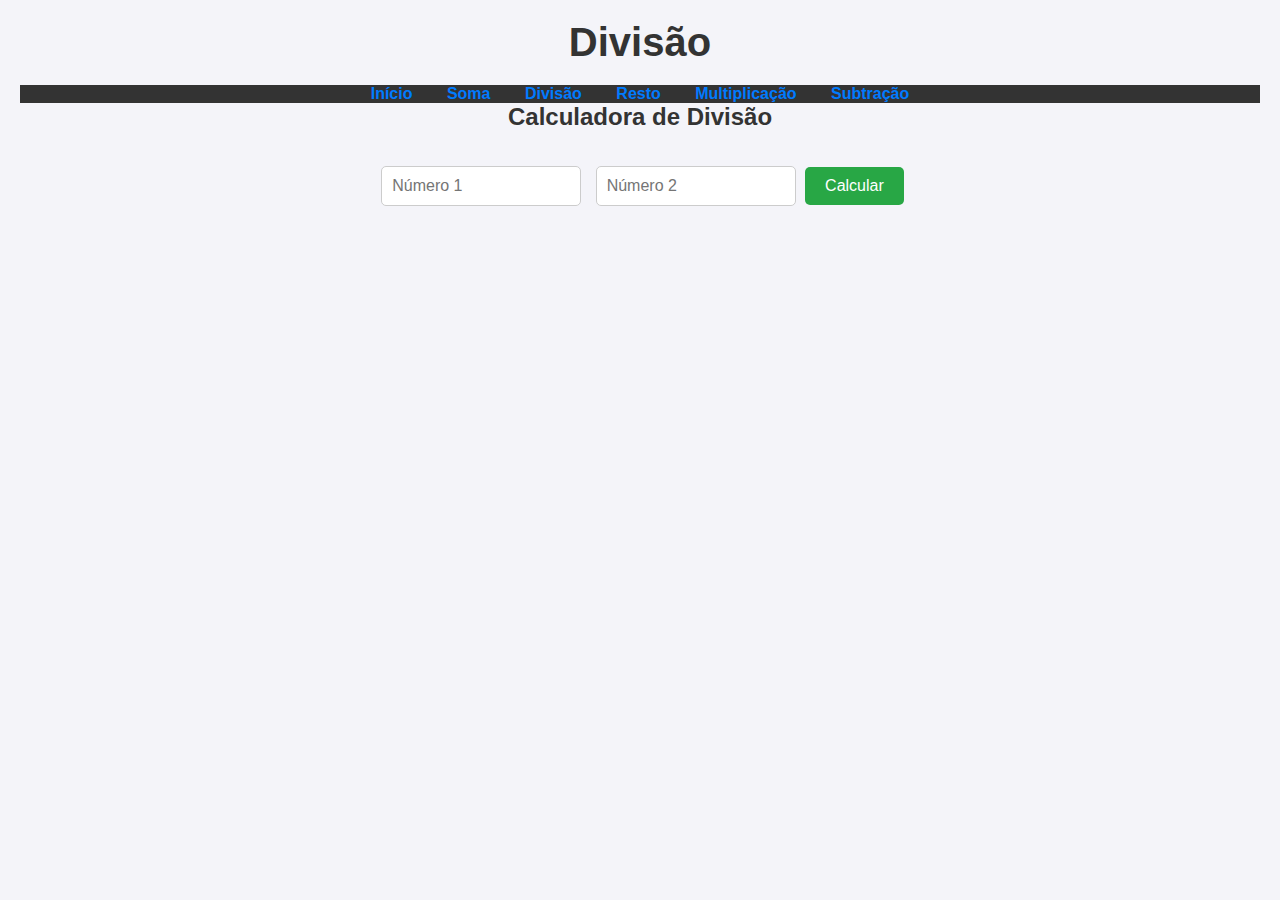
<file: divisao.html>
<!DOCTYPE html>
<html lang="pt-BR">
<head>
    <meta charset="UTF-8">
    <meta name="viewport" content="width=device-width, initial-scale=1.0">
    <title>Divisão</title>
    <link rel="stylesheet" href="css/style.css">
</head>
<body>
    <h1>Divisão</h1>
    <nav>
        <ul>
            <li><a href="index.html">Início</a></li>
            <li><a href="soma.html">Soma</a></li>
            <li><a href="divisao.html">Divisão</a></li>
            <li><a href="resto.html">Resto</a></li>
            <li><a href="multiplicacao.html">Multiplicação</a></li>
            <li><a href="subtracao.html">Subtração</a></li>
        </ul>
    </nav>

    <h2>Calculadora de Divisão</h2>
    <form id="divisaoForm">
        <input type="number" id="num1" placeholder="Número 1" required>
        <input type="number" id="num2" placeholder="Número 2" required>
        <button type="submit">Calcular</button>
    </form>
    <h3 id="resultado1"></h3>

    <script src="js/script.js"></script>
</body>
</html>
</file>
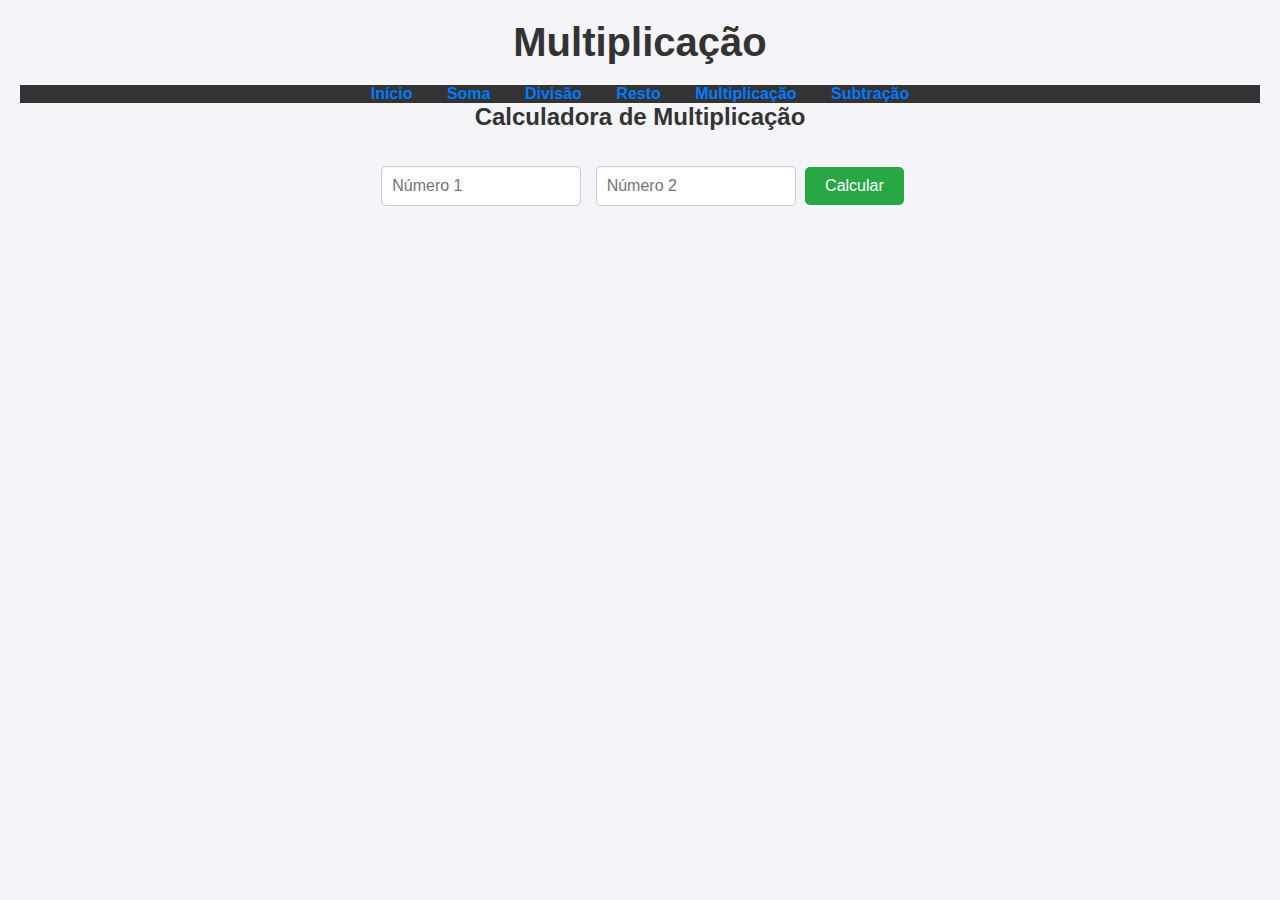
<file: multiplicacao.html>
<!DOCTYPE html>
<html lang="pt-BR">
<head>
    <meta charset="UTF-8">
    <meta name="viewport" content="width=device-width, initial-scale=1.0">
    <title>Multiplicação</title>
    <link rel="stylesheet" href="css/style.css">
</head>
<body>
    <h1>Multiplicação</h1>
    <nav>
        <ul>
            <li><a href="index.html">Início</a></li>
            <li><a href="soma.html">Soma</a></li>
            <li><a href="divisao.html">Divisão</a></li>
            <li><a href="resto.html">Resto</a></li>
            <li><a href="multiplicacao.html">Multiplicação</a></li>
            <li><a href="subtracao.html">Subtração</a></li>
        </ul>
    </nav>

    <h2>Calculadora de Multiplicação</h2>
    <form id="multiplicacaoForm">
        <input type="number" id="num1" placeholder="Número 1" required>
        <input type="number" id="num2" placeholder="Número 2" required>
        <button type="submit">Calcular</button>
    </form>
    <h3 id="resultado2"></h3>

    <script src="js/script.js"></script>
</body>
</html>
</file>
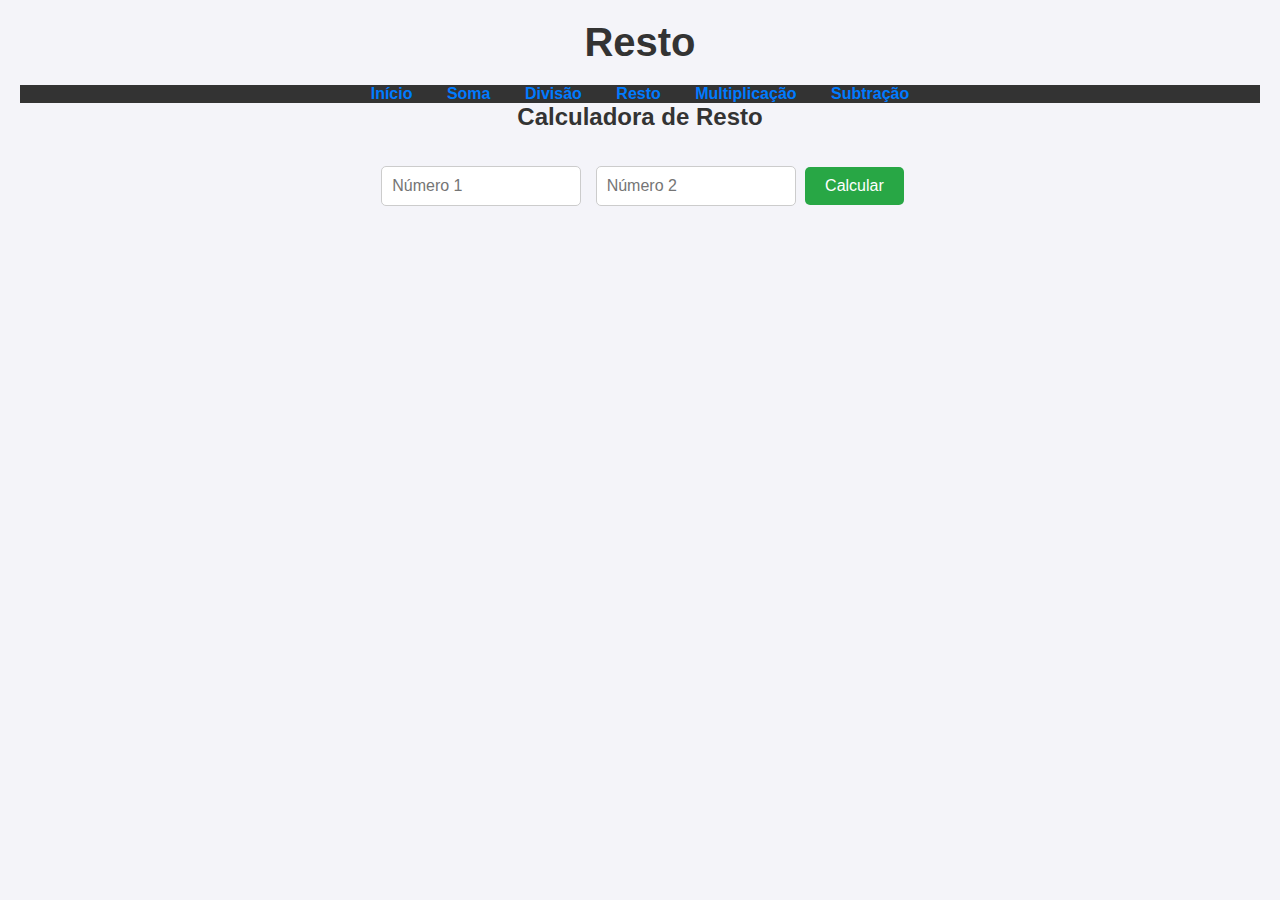
<file: resto.html>
<!DOCTYPE html>
<html lang="pt-BR">
<head>
    <meta charset="UTF-8">
    <meta name="viewport" content="width=device-width, initial-scale=1.0">
    <title>Resto</title>
    <link rel="stylesheet" href="css/style.css">
</head>
<body>
    <h1>Resto</h1>
    <nav>
        <ul>
            <li><a href="index.html">Início</a></li>
            <li><a href="soma.html">Soma</a></li>
            <li><a href="divisao.html">Divisão</a></li>
            <li><a href="resto.html">Resto</a></li>
            <li><a href="multiplicacao.html">Multiplicação</a></li>
            <li><a href="subtracao.html">Subtração</a></li>
        </ul>
    </nav>

    <h2>Calculadora de Resto</h2>
    <form id="restoForm">
        <input type="number" id="num1" placeholder="Número 1" required>
        <input type="number" id="num2" placeholder="Número 2" required>
        <button type="submit">Calcular</button>
    </form>
    <h3 id="resultado3"></h3>

    <script src="js/script.js"></script>
</body>
</html>
</file>
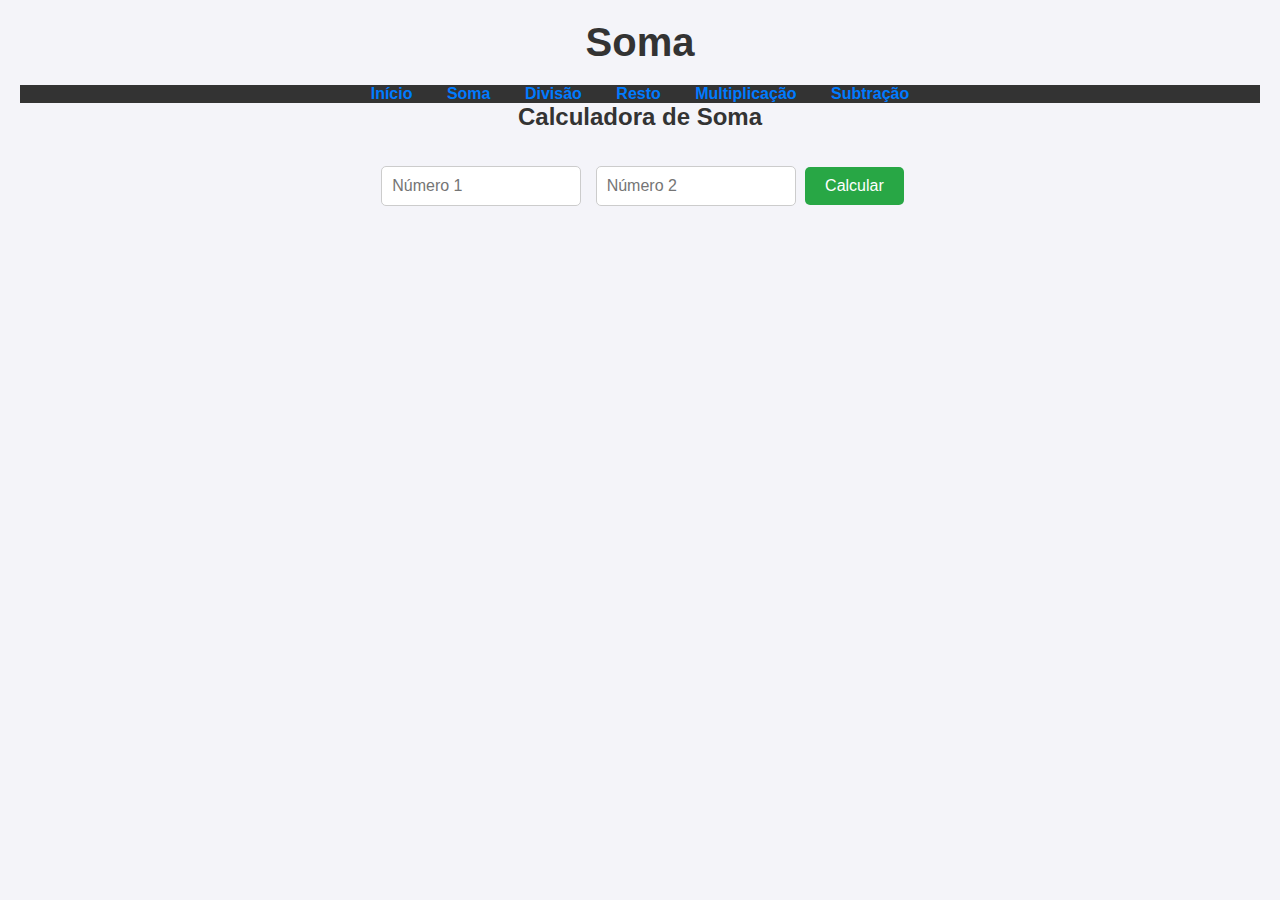
<file: soma.html>
<!DOCTYPE html>
<html lang="pt-BR">
<head>
    <meta charset="UTF-8">
    <meta name="viewport" content="width=device-width, initial-scale=1.0">
    <title>Soma</title>
    <link rel="stylesheet" href="css/style.css">
</head>
<body>
    <h1>Soma</h1>
    <nav>
        <ul>
            <li><a href="index.html">Início</a></li>
            <li><a href="soma.html">Soma</a></li>
            <li><a href="divisao.html">Divisão</a></li>
            <li><a href="resto.html">Resto</a></li>
            <li><a href="multiplicacao.html">Multiplicação</a></li>
            <li><a href="subtracao.html">Subtração</a></li>
        </ul>
    </nav>

    <h2>Calculadora de Soma</h2>
    <form id="somaForm">
        <input type="number" id="num1" placeholder="Número 1" required>
        <input type="number" id="num2" placeholder="Número 2" required>
        <button type="submit">Calcular</button>
    </form>
    <h3 id="resultado"></h3>

    <script src="js/script.js"></script>
</body>
</html>
</file>
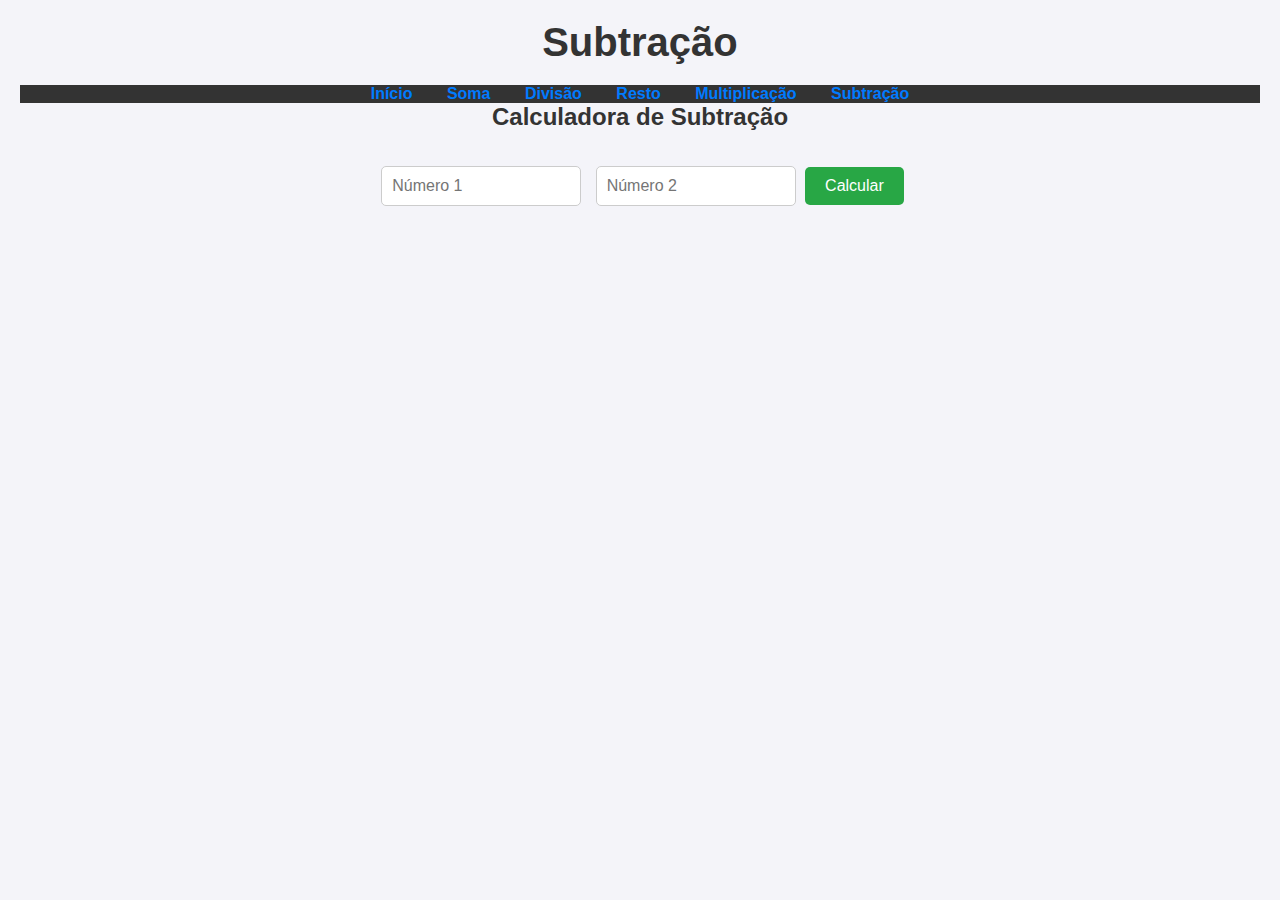
<file: subtracao.html>
<!DOCTYPE html>
<html lang="pt-BR">
<head>
    <meta charset="UTF-8">
    <meta name="viewport" content="width=device-width, initial-scale=1.0">
    <title>Subtração</title>
    <link rel="stylesheet" href="css/style.css">
</head>
<body>
    <h1>Subtração</h1>
    <nav>
        <ul>
            <li><a href="index.html">Início</a></li>
            <li><a href="soma.html">Soma</a></li>
            <li><a href="divisao.html">Divisão</a></li>
            <li><a href="resto.html">Resto</a></li>
            <li><a href="multiplicacao.html">Multiplicação</a></li>
            <li><a href="subtracao.html">Subtração</a></li>
        </ul>
    </nav>

    <h2>Calculadora de Subtração</h2>
    <form id="subtracaoForm">
        <input type="number" id="num1" placeholder="Número 1" required>
        <input type="number" id="num2" placeholder="Número 2" required>
        <button type="submit">Calcular</button>
    </form>
    <h3 id="resultado4"></h3>

    <script src="js/script.js"></script>
</body>
</html>
</file>
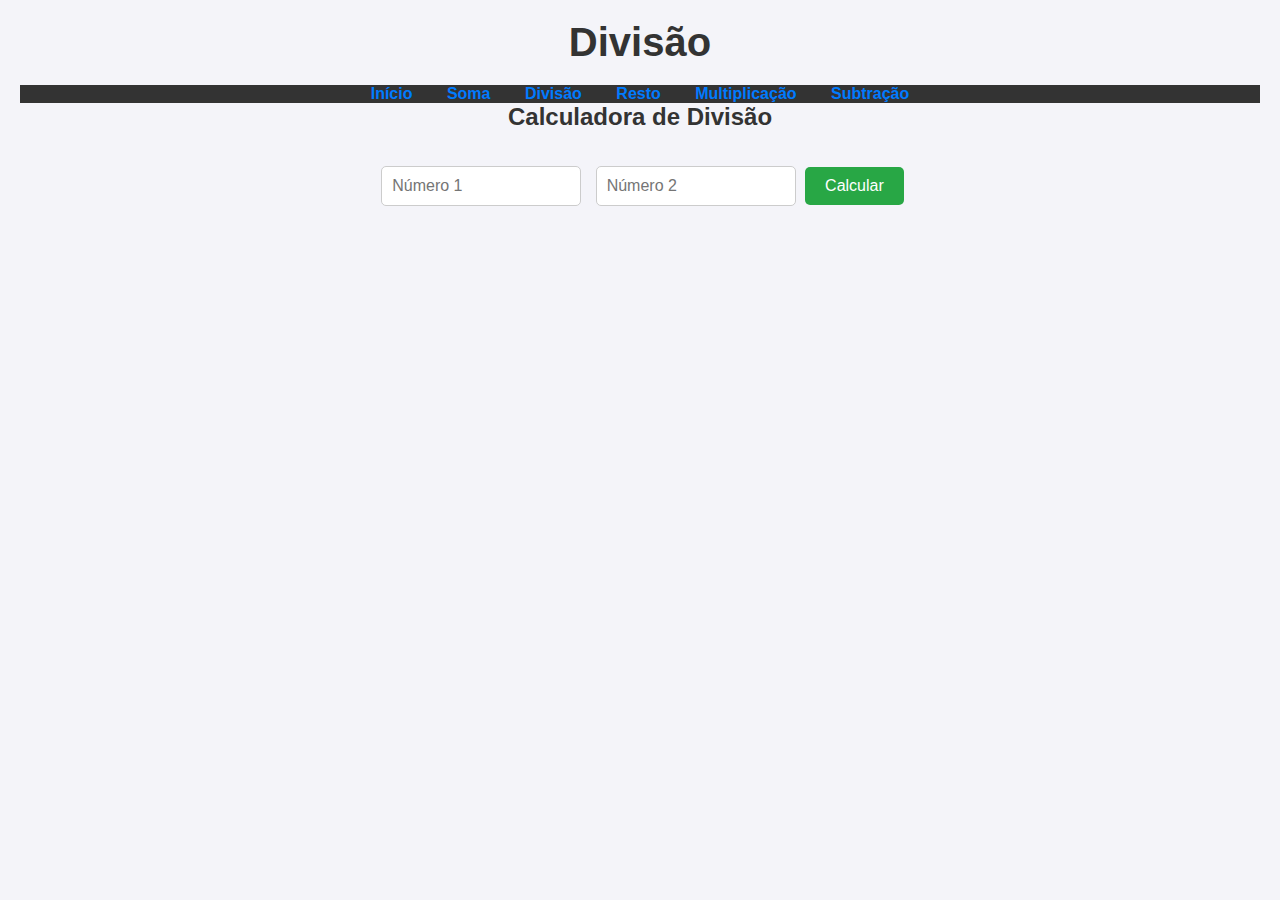
<file: pages/divisao.html>
<!DOCTYPE html>
<html lang="pt-BR">
<head>
    <meta charset="UTF-8">
    <meta name="viewport" content="width=device-width, initial-scale=1.0">
    <title>Divisão</title>
    <link rel="stylesheet" href="../css/style.css">
</head>
<body>
    <h1>Divisão</h1>
    <nav>
        <ul>
            <li><a href="../pages/index.html">Início</a></li>
            <li><a href="../pages/soma.html">Soma</a></li>
            <li><a href="../pages/divisao.html">Divisão</a></li>
            <li><a href="../pages/resto.html">Resto</a></li>
            <li><a href="../pages/multiplicacao.html">Multiplicação</a></li>
            <li><a href="../pages/subtracao.html">Subtração</a></li>
        </ul>
    </nav>

    <h2>Calculadora de Divisão</h2>
    <form id="divisaoForm">
        <input type="number" id="num1" placeholder="Número 1" required>
        <input type="number" id="num2" placeholder="Número 2" required>
        <button type="submit">Calcular</button>
    </form>
    <h3 id="resultado1"></h3>

    <script src="../js/script.js"></script>
</body>
</html>
</file>
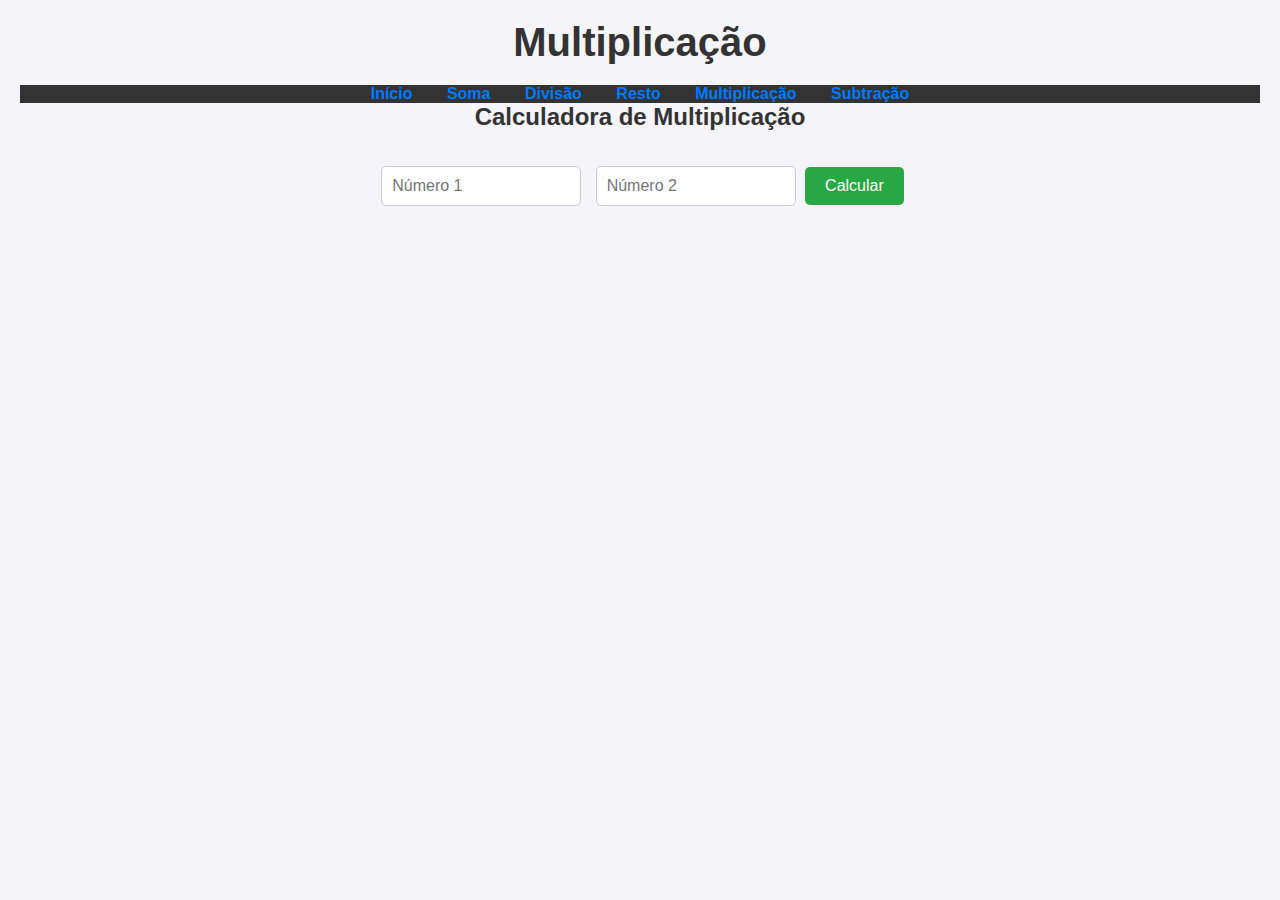
<file: pages/multiplicacao.html>
<!DOCTYPE html>
<html lang="pt-BR">
<head>
    <meta charset="UTF-8">
    <meta name="viewport" content="width=device-width, initial-scale=1.0">
    <title>Multiplicação</title>
    <link rel="stylesheet" href="../css/style.css">
</head>
<body>
    <h1>Multiplicação</h1>
    <nav>
        <ul>
            <li><a href="../pages/index.html">Início</a></li>
            <li><a href="../pages/soma.html">Soma</a></li>
            <li><a href="../pages/divisao.html">Divisão</a></li>
            <li><a href="../pages/resto.html">Resto</a></li>
            <li><a href="../pages/multiplicacao.html">Multiplicação</a></li>
            <li><a href="../pages/subtracao.html">Subtração</a></li>
        </ul>
    </nav>

    <h2>Calculadora de Multiplicação</h2>
    <form id="multiplicacaoForm">
        <input type="number" id="num1" placeholder="Número 1" required>
        <input type="number" id="num2" placeholder="Número 2" required>
        <button type="submit">Calcular</button>
    </form>
    <h3 id="resultado2"></h3>

   
    <script src="../js/script.js"></script>
</body>
</html>
</file>
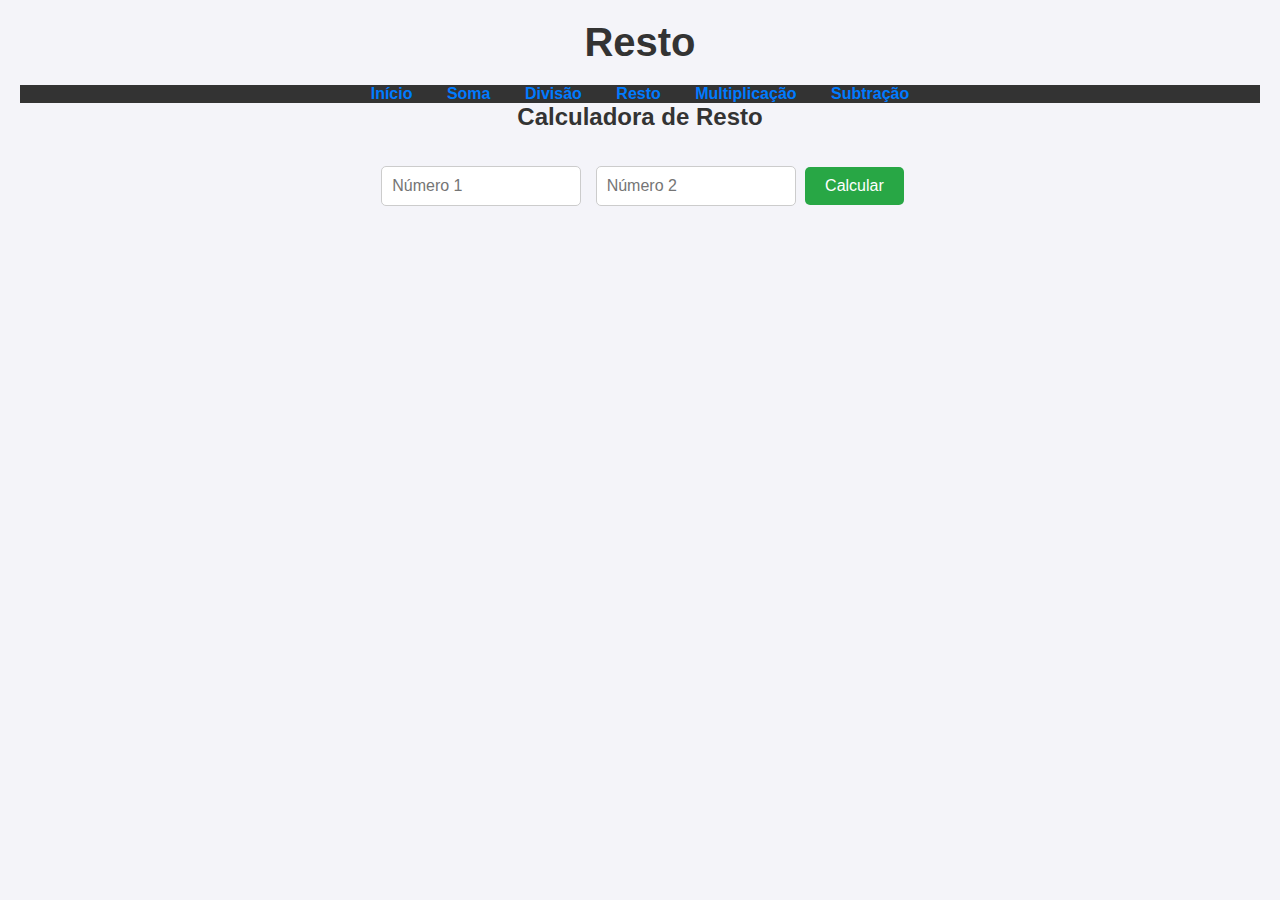
<file: pages/resto.html>
<!DOCTYPE html>
<html lang="pt-BR">
<head>
    <meta charset="UTF-8">
    <meta name="viewport" content="width=device-width, initial-scale=1.0">
    <title>Resto</title>
    <link rel="stylesheet" href="../css/style.css">
</head>
<body>
    <h1>Resto</h1>
    <nav>
        <ul>
            <li><a href="../pages/index.html">Início</a></li>
            <li><a href="../pages/soma.html">Soma</a></li>
            <li><a href="../pages/divisao.html">Divisão</a></li>
            <li><a href="../pages/resto.html">Resto</a></li>
            <li><a href="../pages/multiplicacao.html">Multiplicação</a></li>
            <li><a href="../pages/subtracao.html">Subtração</a></li>
        </ul>
    </nav>

    <h2>Calculadora de Resto</h2>
    <form id="restoForm">
        <input type="number" id="num1" placeholder="Número 1" required>
        <input type="number" id="num2" placeholder="Número 2" required>
        <button type="submit">Calcular</button>
    </form>
    <h3 id="resultado3"></h3>

  
    <script src="../js/script.js"></script>
</body>
</html>
</file>
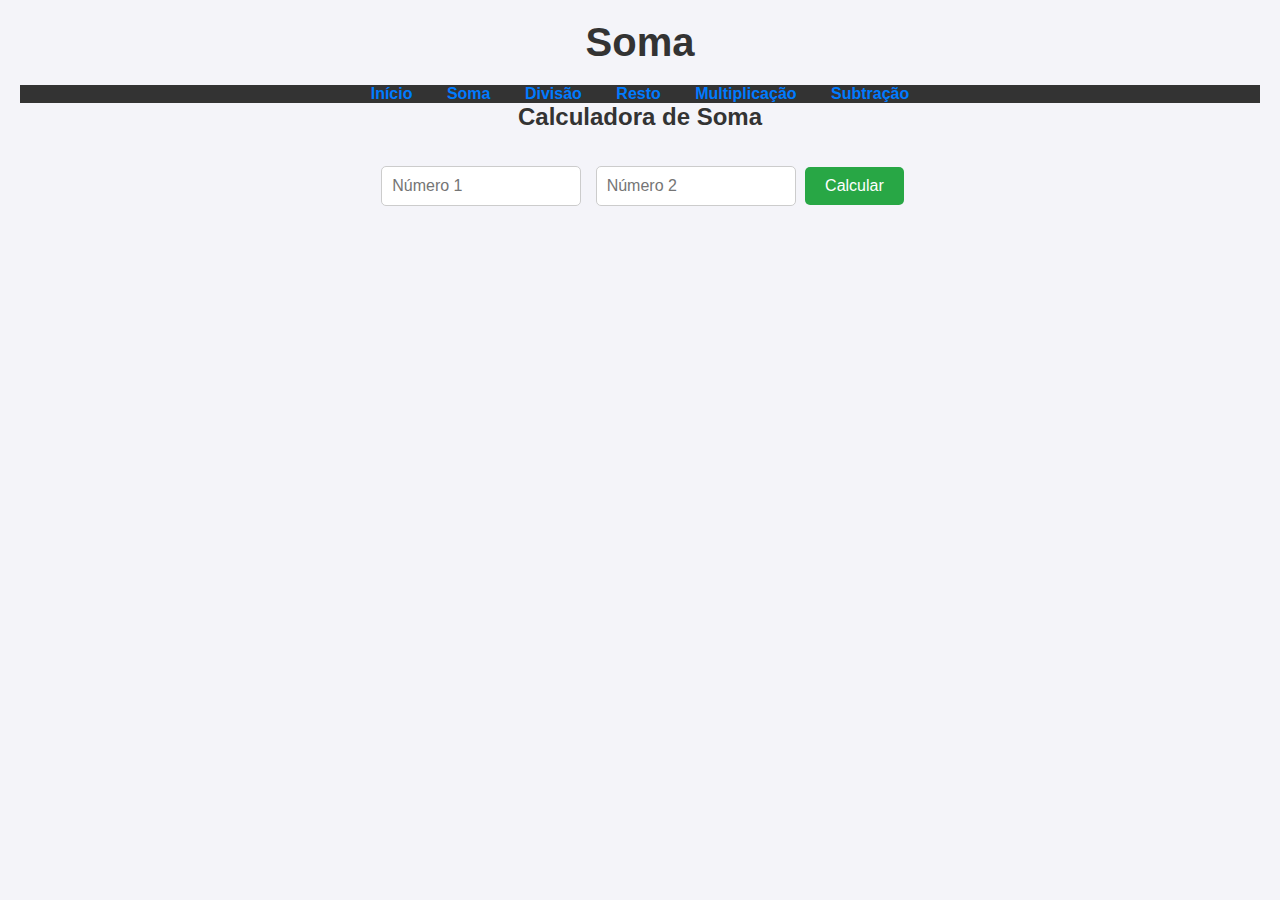
<file: pages/soma.html>
<!DOCTYPE html>
<html lang="pt-BR">
<head>
    <meta charset="UTF-8">
    <meta name="viewport" content="width=device-width, initial-scale=1.0">
    <title>Soma</title>
    <link rel="stylesheet" href="../css/style.css">
</head>
<body>
    <h1>Soma</h1>
    <nav>
        <ul>
            <li><a href="index.html">Início</a></li>
            <li><a href="soma.html">Soma</a></li>
            <li><a href="divisao.html">Divisão</a></li>
            <li><a href="resto.html">Resto</a></li>
            <li><a href="multiplicacao.html">Multiplicação</a></li>
            <li><a href="subtracao.html">Subtração</a></li>
        </ul>
    </nav>

    <h2>Calculadora de Soma</h2>
    <form id="somaForm">
        <input type="number" id="num1" placeholder="Número 1" required>
        <input type="number" id="num2" placeholder="Número 2" required>
        <button type="submit">Calcular</button>
    </form>
    <h3 id="resultado"></h3>

    <script src="../js/script.js"></script>
</body>
</html>
</file>
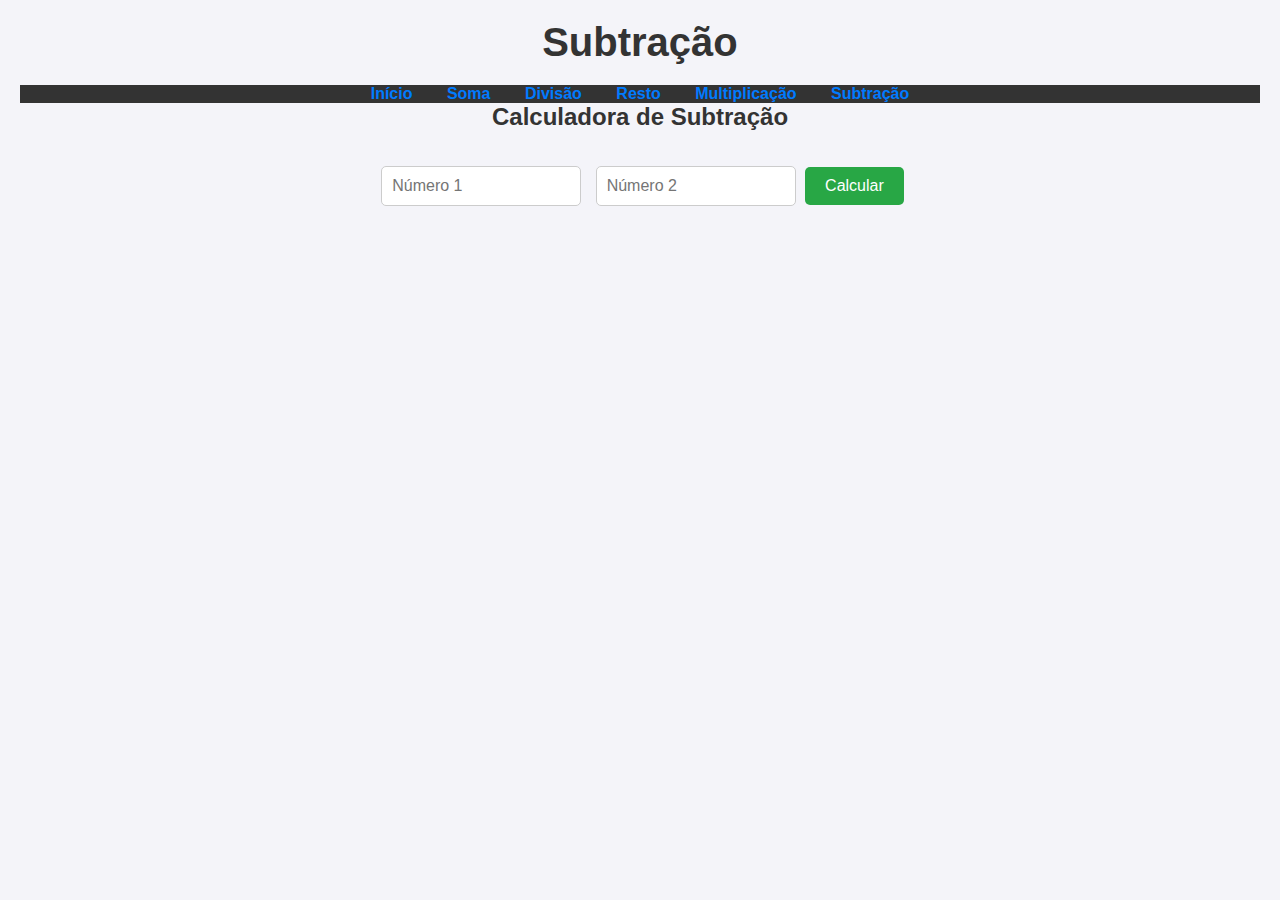
<file: pages/subtracao.html>
<!DOCTYPE html>
<html lang="pt-BR">
<head>
    <meta charset="UTF-8">
    <meta name="viewport" content="width=device-width, initial-scale=1.0">
    <title>Subtração</title>
    <link rel="stylesheet" href="../css/style.css">
</head>
<body>
    <h1>Subtração</h1>
    <nav>
        <ul>
            <li><a href="../pages/index.html">Início</a></li>
            <li><a href="../pages/soma.html">Soma</a></li>
            <li><a href="../pages/divisao.html">Divisão</a></li>
            <li><a href="../pages/resto.html">Resto</a></li>
            <li><a href="../pages/multiplicacao.html">Multiplicação</a></li>
            <li><a href="../pages/subtracao.html">Subtração</a></li>
        </ul>
    </nav>

    <h2>Calculadora de Subtração</h2>
    <form id="subtracaoForm">
        <input type="number" id="num1" placeholder="Número 1" required>
        <input type="number" id="num2" placeholder="Número 2" required>
        <button type="submit">Calcular</button>
    </form>
    <h3 id="resultado4"></h3>

    
    <script src="../js/script.js"></script>
</body>
</html>
</file>
<file: css/style.css>
/* Reseta o estilo básico para uma aparência mais consistente */
* {
  margin: 0;
  padding: 0;
  box-sizing: border-box;
}

body {
  font-family: Arial, sans-serif;
  background-color: #f4f4f9;
  color: #333;
  padding: 20px;
  text-align: center;
}

h1 {
  font-size: 2.5rem;
  margin-bottom: 20px;
}

nav ul {
  list-style-type: none;
  padding: 0;
  background-color: #333;
  color:  white;
}

nav ul li {
  display: inline-block;
  margin: 0 15px;
}

nav ul li a {
  text-decoration: none;
  color: #007bff;
  font-weight: bold;
}

nav ul li a:hover {
  color: #0056b3;
}

form {
  margin-top: 30px;
}

input[type="number"] {
  padding: 10px;
  margin: 5px;
  width: 200px;
  font-size: 1rem;
  border: 1px solid #ccc;
  border-radius: 5px;
}

button {
  padding: 10px 20px;
  font-size: 1rem;
  background-color: #28a745;
  color: white;
  border: none;
  border-radius: 5px;
  cursor: pointer;
}

button:hover {
  background-color: #218838;
}

h3 {
  margin-top: 20px;
  font-size: 1.5rem;
  color: #333;
}
</file>
